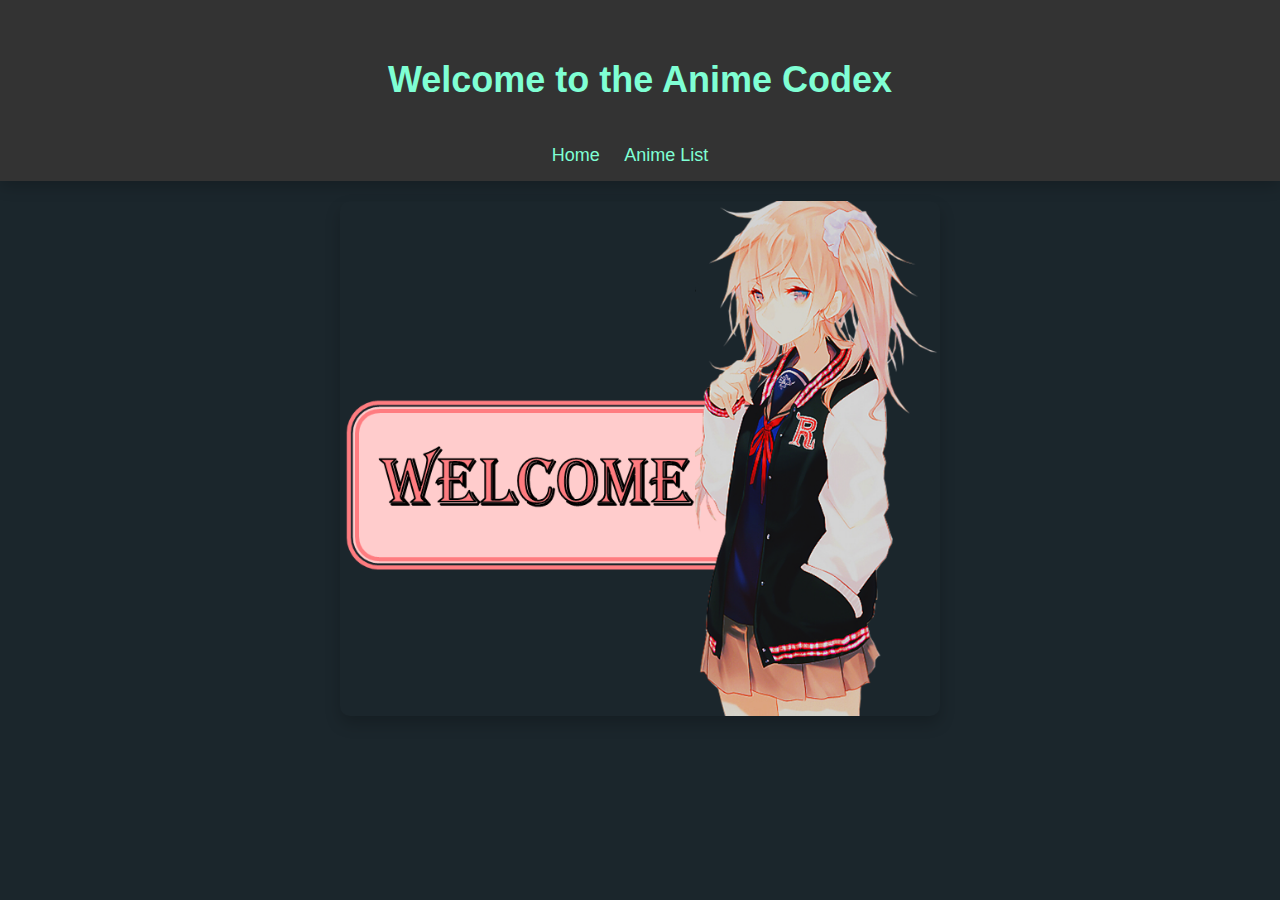
<file: index.html>
<!DOCTYPE html>
<html lang="en">

<head>
    <meta charset="UTF-8">
    <meta name="viewport" content="width=device-width, initial-scale=1.0">
    <link rel="stylesheet" href="css/index.css">
    <title>Anime Codex</title>
</head>

<body>
    <header class="top-bar">
        <h1>Welcome to the Anime Codex</h1>
        <nav>
            <ul>
                <li><a href="index.html">Home</a></li>
                <li><a href="animelist.html">Anime List</a></li>
            </ul>
        </nav>
    </header>

        <section class="img-section">
            <div class="img">
                <img src="image/pngegg.png" alt="Anime Cover">
            </div>
        </section>
    </main>
</body>

</html>
</file>
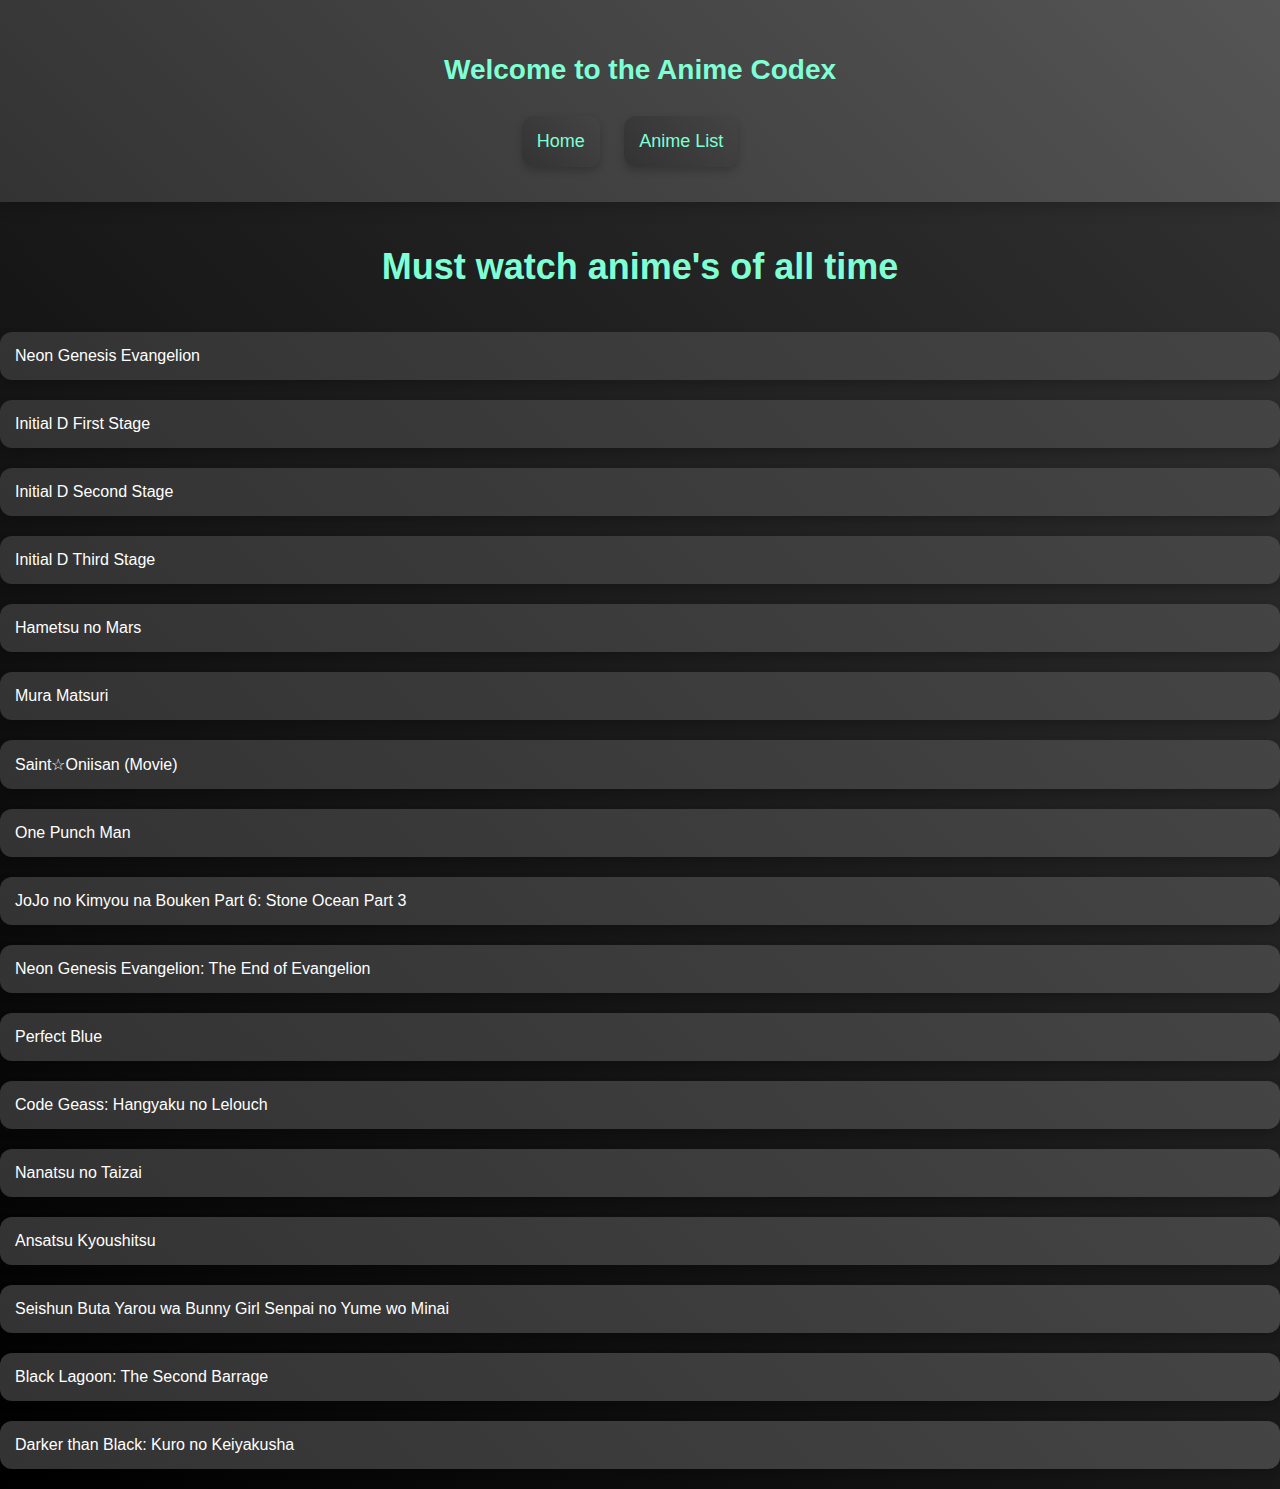
<file: animelist.html>
<!DOCTYPE html>
<html lang="en">

<head>
    <meta charset="UTF-8">
    <meta name="viewport" content="width=device-width, initial-scale=1.0">
    <link rel="stylesheet" href="css/animelist.css">
    <title>Anime Codex</title>
</head>

<body>
    <div class="top-bar">
        <h1>Welcome to the Anime Codex</h1>
        <nav>
            <ul>
                <li><a href="index.html">Home</a></li>
                <li><a href="animelist.html">Anime List</a></li>
            </ul>
        </nav>
    </div>
    
    <h1>Must watch anime's of all time</h1>
    <ul>
        <li>Neon Genesis Evangelion</li>

        <li>Initial D First Stage</li>

        <li>Initial D Second Stage</li>

        <li>Initial D Third Stage</li>

        <li>Hametsu no Mars</li>

        <li>Mura Matsuri</li>

        <li>Saint☆Oniisan (Movie)</li>

        <li>One Punch Man </li>

        <li>JoJo no Kimyou na Bouken Part 6: Stone Ocean Part 3</li>

        <li>Neon Genesis Evangelion: The End of Evangelion</li>

        <li>Perfect Blue</li>

        <li>Code Geass: Hangyaku no Lelouch</li>

        <li>Nanatsu no Taizai</li>

        <li>Ansatsu Kyoushitsu</li>

        <li>Seishun Buta Yarou wa Bunny Girl Senpai no Yume wo Minai</li>

        <li>Black Lagoon: The Second Barrage</li>

        <li>Darker than Black: Kuro no Keiyakusha</li>
    </ul>
</body>

</html>
</file>
<file: css/index.css>
body {
    margin: 0;
    padding: 0;
    font-family: 'Arial', sans-serif;
    background-color: #1b262c;
    color: #bbe1fa;
}

.top-bar {
    background-color: #333;
    padding: 15px;
    text-align: center;
    box-shadow: 0px 5px 15px rgba(0, 0, 0, 0.2);
}

h1 {
    color: aquamarine;
    text-align: center;
    padding: 20px 0;
    font-size: 36px;
}

nav ul {
    list-style: none;
    padding: 0;
    margin: 0;
}

nav li {
    display: inline-block;
    margin-right: 20px;
}

nav a {
    text-decoration: none;
    color: aquamarine;
    font-size: 18px;
    transition: color 0.3s ease;
}

nav a:hover {
    color: #fd7e14;

}

.img {
    text-align: center;
}

.img img {
    width: 100%;
    max-width: 600px;
    height: auto;
    border-radius: 10px;
    box-shadow: 0px 8px 16px rgba(0, 0, 0, 0.2);
    margin-top: 20px;
    transition: transform 0.3s ease;
}

.img img:hover {
    transform: scale(1.05);
}

.container {
    max-width: 800px;
    margin: 0 auto;
}
</file>
<file: css/animelist.css>
body {
    margin: 0;
    padding: 0;
    font-family: 'Arial', sans-serif;
    background: linear-gradient(45deg, #000, #333);
    color: #fff;
}

.top-bar {
    background: linear-gradient(45deg, #333, #555);
    padding: 15px;
    text-align: center;
    box-shadow: 0px 5px 15px rgba(0, 0, 0, 0.2);
}

.top-bar h1 {
    color: aquamarine;
    font-size: 28px;
    margin-bottom: 10px;
}

nav ul {
    list-style: none;
    padding: 0;
    margin: 0;
}

nav li {
    display: inline-block;
    margin-right: 20px;
}

nav a {
    text-decoration: none;
    color: aquamarine;
    font-size: 18px;
    transition: color 0.3s ease;
}

nav a:hover {
    color: #fff;
}

h1 {
    color: aquamarine;
    text-align: center;
    padding: 20px 0;
    font-size: 36px;
}

ul {
    list-style: none;
    margin: 0;
    padding: 0;
}

li {
    margin-bottom: 20px;
    background: linear-gradient(45deg, #333, #444);
    padding: 15px;
    border-radius: 12px;
    box-shadow: 0px 4px 8px rgba(0, 0, 0, 0.2);
    transition: background 0.3s ease;
}

li:hover {
    background: linear-gradient(45deg, #555, #666);
}

a {
    text-decoration: none;
    color: aquamarine;
    font-size: 18px;
    transition: color 0.3s ease;
}

a:hover {
    color: #fff;
}

.container {
    max-width: 800px;
    margin: 0 auto;
}
</file>
